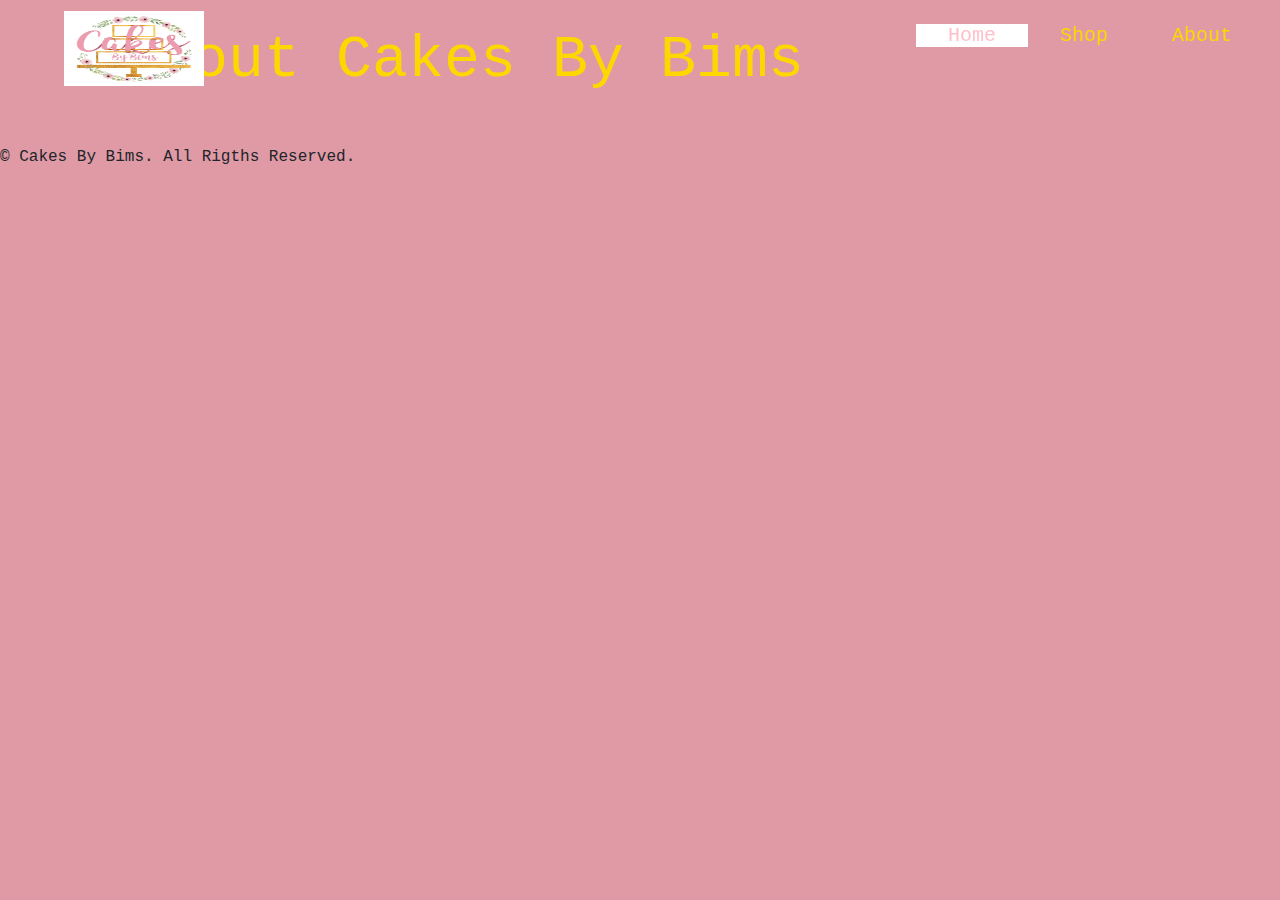
<file: cakesbybims/about.html>
<!DOCTYPE html>
<html lang="en">

<head>
    <meta charset="UTF-8">
    <meta name="viewport" content="width=device-width, initial-scale=1.0">
    <link rel="stylesheet" href="https://cdnjs.cloudflare.com/ajax/libs/font-awesome/4.7.0/css/font-awesome.min.css">
    <!-- Bootstrap CSS -->
    <link rel="stylesheet" href="https://stackpath.bootstrapcdn.com/bootstrap/4.3.1/css/bootstrap.min.css" integrity="sha384-ggOyR0iXCbMQv3Xipma34MD+dH/1fQ784/j6cY/iJTQUOhcWr7x9JvoRxT2MZw1T" crossorigin="anonymous">
    <link href="https://fonts.googleapis.com/css2?family=Dosis:wght@800&display=swap" rel="stylesheet">
    <link rel="stylesheet" href="style.css">
    <title>Cakes By Bims</title>
</head>

<body>
    <!-- mobile navigation -->
    <div id="slideout-menu">
        <ul>
            <li>
                <a href="#">Home</a>
            </li>
            <li>
                <a href="#">Shop</a>
            </li>
            <li>
                <a href="#">About</a>
            </li>
            <li>
                <input type="text" placeholder="Search Here">
            </li>
        </ul>
    </div>
    <nav>
        <div id="logo-img">
            <a href="#">
                <img src="img/logo.JPG" alt="Cakes By Bims Logo">
            </a>
        </div>
        <!-- main navigation bar -->
        <div id="menu-icon">
            <i class="fa fa-bars"></i>
        </div>
        <ul>
            <li>
                <a class="active" href="#">Home</a>
            </li>
            <li>
                <a href="#">Shop</a>
            </li>
            <li>
                <a href="/about.html">About</a>
            </li>
        </ul>
    </nav>
    <main>
        <h2 class="page-heading">About Cakes By Bims</h2>
        <id id="post-container">
            <id id="blogpost">

            </id>
        </id>
        </section>
    </main>
    <script src="main.js"></script>
    <!-- jQuery first, then Popper.js, then Bootstrap JS -->
    <script src="https://code.jquery.com/jquery-3.3.1.slim.min.js" integrity="sha384-q8i/X+965DzO0rT7abK41JStQIAqVgRVzpbzo5smXKp4YfRvH+8abtTE1Pi6jizo" crossorigin="anonymous"></script>
    <script src="https://cdnjs.cloudflare.com/ajax/libs/popper.js/1.14.7/umd/popper.min.js" integrity="sha384-UO2eT0CpHqdSJQ6hJty5KVphtPhzWj9WO1clHTMGa3JDZwrnQq4sF86dIHNDz0W1" crossorigin="anonymous"></script>
    <script src="https://stackpath.bootstrapcdn.com/bootstrap/4.3.1/js/bootstrap.min.js" integrity="sha384-JjSmVgyd0p3pXB1rRibZUAYoIIy6OrQ6VrjIEaFf/nJGzIxFDsf4x0xIM+B07jRM" crossorigin="anonymous"></script>
    <footer>
        <div id="footer">&#169; Cakes By Bims. All Rigths Reserved. </div>

    </footer>
</body>

</html>
</file>
<file: cakesbybims/style.css>
/* Slideshow container */

body {
    background: rgb(223, 154, 166);
    font-family: 'Courier New', Courier, monospace;
}

h2 {
    padding: 24px;
    color: gold;
    border-radius: 8px;
    margin: 0;
    font-size: 60px;
    font-family: 'Courier New', Courier, monospace;
}

p {
    line-height: 2;
    font-size: 20px;
    color: gold;
}

main {
    margin: 0 auto;
}

a {
    text-decoration: none;
    color: black;
}

a:hover {
    text-decoration: none;
}


/* inputs */

input,
textarea {
    height: 32px;
    padding: 0 16px;
    font-family: 'Courier New', Courier, monospace;
    font-size: 15px;
    border: none;
    box-shadow: inset 8px 3px 18px -4px rgba(0, 0, 0, 0.4);
}

input:focus,
textarea:focus {
    outline: none;
}

.cbb-container {
    max-width: 40%;
    position: relative;
    margin: auto;
    /* padding: 5px; */
}


/* Hide the images by default */

.cbbSlides {
    display: none;
    height: 100%;
    width: 100%;
}

.cbbSlides img {
    width: inherit;
    height: 800px;
}


/* Next & previous buttons */

.prev,
.next {
    cursor: pointer;
    position: absolute;
    top: 50%;
    width: auto;
    margin-top: -22px;
    padding: 16px;
    color: black;
    font-weight: bold;
    font-size: 18px;
    transition: 0.6s ease;
    border-radius: 0 3px 3px 0;
}


/* Position the "next button" to the right */

.next {
    right: -50px;
    border-radius: 3px 3px 3px 3px;
}

.prev {
    left: -50px;
    border-radius: 3px 3px 3px 3px;
}


/* On hover, add a black background color with a little bit see-through */

.prev:hover,
.next:hover {
    color: white;
    background-color: white;
}


/* The dots/bullets/indicators */

.dot {
    cursor: pointer;
    height: 15px;
    width: 15px;
    margin: 0 2px;
    background-color: gold;
    border-radius: 50%;
    display: inline-block;
    transition: background-color 0.6s ease;
}

.active,
.dot:hover {
    background-color: white;
}


/* navigation */

nav {
    height: 72px;
    /* background: gold; */
    width: 100%;
    margin: 0;
    position: fixed;
    font-family: 'Courier New', Courier, monospace;
    font-size: 20px;
    display: flex;
    justify-content: space-between;
    padding: 0 16px 0 0;
    box-sizing: border-box;
    z-index: 100;
}

nav a {
    padding: 0 32px;
    color: gold;
    transition: 0.4s;
}

nav a:hover {
    text-decoration: none;
    color: pink;
}

nav ul {
    display: flex;
    list-style: none;
    justify-content: space-around;
    align-items: center;
    height: 100%;
    margin: 0;
}

.active {
    color: pink;
}

#logo-img {
    display: flex;
    height: 100%;
    background: 111;
    padding: 0 32px;
    align-items: center;
    transition: .4s;
    color: white;
}

#logo-img img {
    height: 100px;
    width: 140px;
    padding-top: 25px;
}

#menu-icon {
    height: 100%;
    font-size: 28px;
    padding: 0 4px;
    color: white;
    display: none;
    align-items: center;
}


/* search icon */

#search-icon {
    color: white;
    padding-right: 60px;
    cursor: pointer;
    transition: 0.4s;
}

#search-icon:hover {
    color: grey;
}

section {
    display: flex;
    justify-content: space-between;
    flex-wrap: wrap;
}

.section-heading {
    font-size: 32;
    font-family: 'Courier New', Courier, monospace;
    transition: all 0.4s;
    display: inline-block;
    padding: 30px 60px;
    text-align: center;
    padding-top: 100px;
}


/* Searchbox

#searchbox {
    position: fixed;
    right: 0;
    top: 24px;
    width: 500px;
    pointer-events: none;
    z-index: 50;
    transition: 0.4s;
}

#searchbox input {
    height: 48px;
    width: 100%;
} */


/* remove slideout menu since bigger screen but use in the mobile arrangement */

#slideout-menu {
    display: none;
    background: grey;
    z-index: 100;
    position: fixed;
    transition: 0.4s;
    margin-top: 72px;
    width: 100%;
    text-align: center;
    opacity: 0;
    pointer-events: none;
}

#slideout-menu ul {
    list-style: none;
    padding: 0 32px;
}

#slideout-menu ul li {
    padding: 8px;
}

#slideout-menu a {
    font-family: 'Courier New', Courier, monospace;
    font-size: 20px;
    color: white;
}

#slideout-menu input {
    width: 85%;
    padding: 8px;
    font-family: 'Courier New', Courier, monospace;
    font-size: 20px;
    text-align: center;
}


/* footer */

footer {
    /* background: grey; */
    height: 50px;
    text-align: center;
    padding-top: 25px;
    border: black;
    width: fit-content;
}


/* Fading animation */

.fade-in {
    animation: fadeIn ease-in 2s;
    -webkit-animation: fade ease-in-out 5s;
    -moz-animation: fadeIn ease-out 2s;
    /* -o-animation: fadeIn ease-out 2s;
    -ms-animation: fadeIn ease-out 20s; */
}

@keyframes fadeIn {
    from {
        opacity: 0.2;
    }
    to {
        opacity: 1;
    }
}

@-moz-keyframes fadeIn {
    from {
        opacity: 0.2;
    }
    to {
        opacity: 1;
    }
}

@-webkit-keyframes fadeIn {
    from {
        opacity: 0.2;
    }
    to {
        opacity: 1;
    }
}

@-o-keyframes fadeIn {
    from {
        opacity: 0.2;
    }
    to {
        opacity: 1;
    }
}

@-ms-keyframes fadeIn {
    from {
        opacity: 0.2;
    }
    to {
        opacity: 1;
    }
}


/* Media Queries */

@media(max-width:900px) {
    nav ul {
        display: none;
    }
    #menu-icon {
        display: flex;
    }
    #slideout-menu {
        display: block;
    }
    .cbbSlides {
        width: 100%;
        border-left: 0;
    }
}

@media(max-width:719px) {
    main {
        width: 95%;
    }
    section {
        flex-direction: column;
    }
}

@media(max-width:600px) {
    main {
        width: 100%;
    }
    h2 {
        font-size: 20px;
    }
    #banner h3 {
        font-size: 20px;
    }
    #logo-img {
        padding: 0;
    }
}

@media(min-width:720px) {
    main {
        width: 95%;
    }
}

@media(min-width:1200px) {
    main {
        width: 85%;
    }
}
</file>
